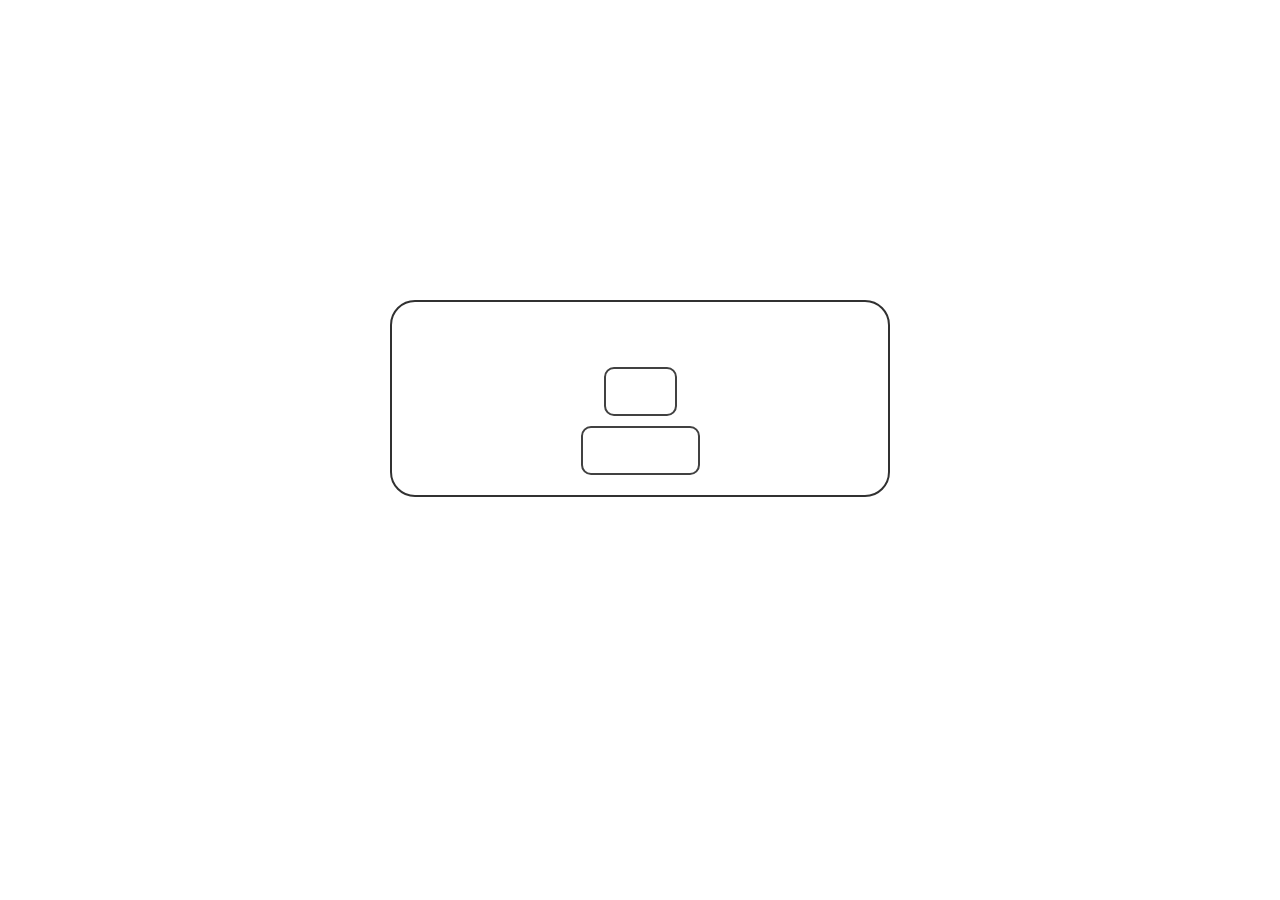
<file: index.html>
<!DOCTYPE html>
<html lang="en">

<head>
    <meta charset="UTF-8">
    <meta name="viewport" content="width=device-width, initial-scale=1.0">

    <link rel="preconnect" href="https://fonts.googleapis.com">
    <link rel="preconnect" href="https://fonts.gstatic.com" crossorigin>
    <link href="https://fonts.googleapis.com/css2?family=Poppins:ital,wght@0,100;0,200;0,300;0,400;0,500;0,600;0,700;0,800;0,900;1,100;1,200;1,300;1,400;1,500;1,600;1,700;1,800;1,900&display=swap" rel="stylesheet">
    <title>Log in</title>
    <link rel="stylesheet" href="style.css">
</head>

<body>
    <main>

        <h2>Log in</h2>

        <a href="login.html">Log-in</a>
        <a href="reg.html">Registration</a>

    </main>
</body>

</html>
</file>
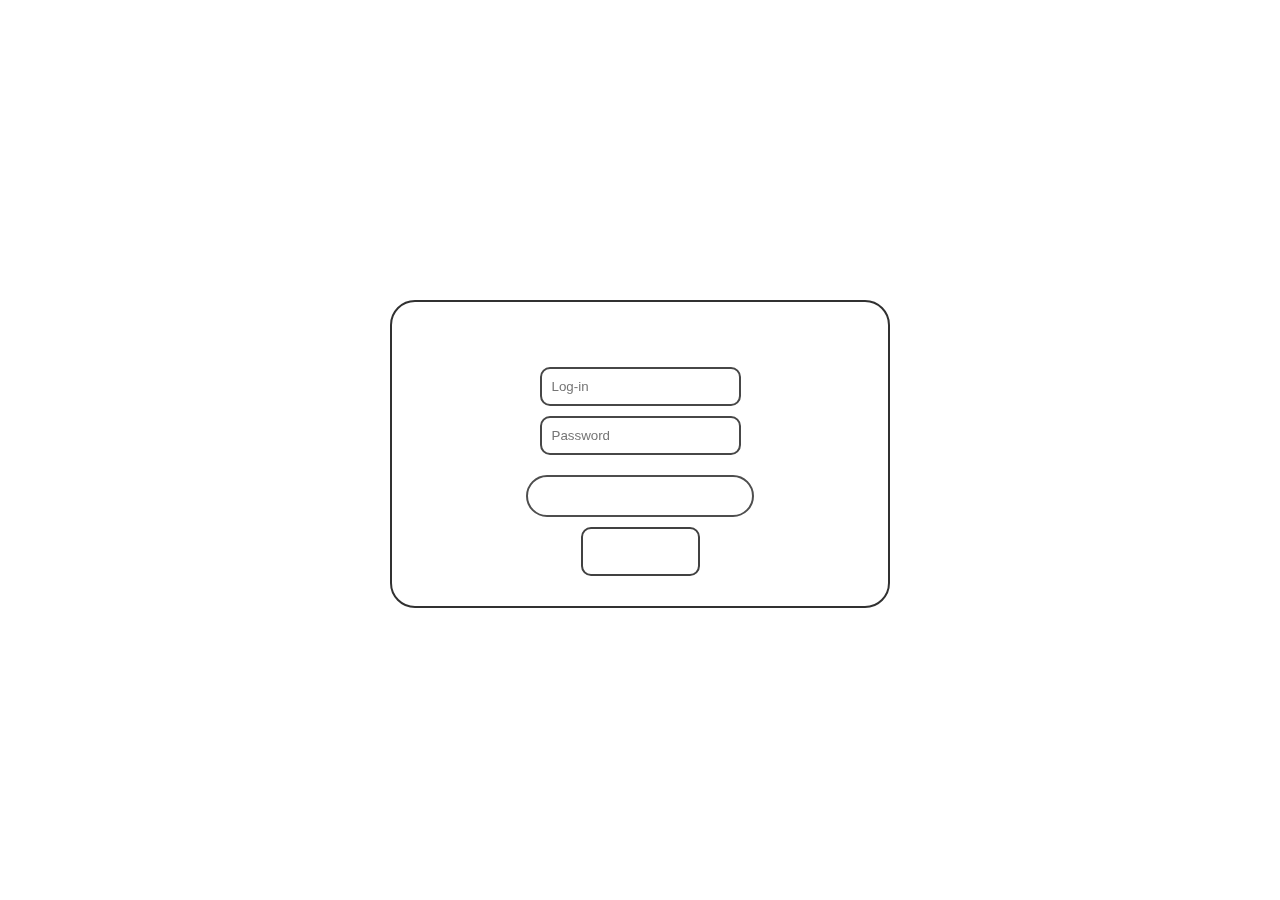
<file: login.html>
<!DOCTYPE html>
<html lang="en">

<head>
    <meta charset="UTF-8">
    <meta name="viewport" content="width=device-width, initial-scale=1.0">

    <link rel="preconnect" href="https://fonts.googleapis.com">
    <link rel="preconnect" href="https://fonts.gstatic.com" crossorigin>
    <link href="https://fonts.googleapis.com/css2?family=Poppins:ital,wght@0,100;0,200;0,300;0,400;0,500;0,600;0,700;0,800;0,900;1,100;1,200;1,300;1,400;1,500;1,600;1,700;1,800;1,900&display=swap" rel="stylesheet">
    <title>Log in</title>
    <link rel="stylesheet" href="style.css">
</head>

<body>
    <main>
        <div class="wrapper">
            <h2>Log in</h2>
            <form action="http://localhost/php.loc/src/auth.php" method="post">
                <input required type="text" name="login" placeholder="Log-in">
                <input required type="password" name="password" placeholder="Password">
                <button type="submit">Log in</button>
                <a href="http://localhost/php.loc/reg.html">Registration</a>
            </form>
        </div>
    </main>
</body>

</html>
</file>
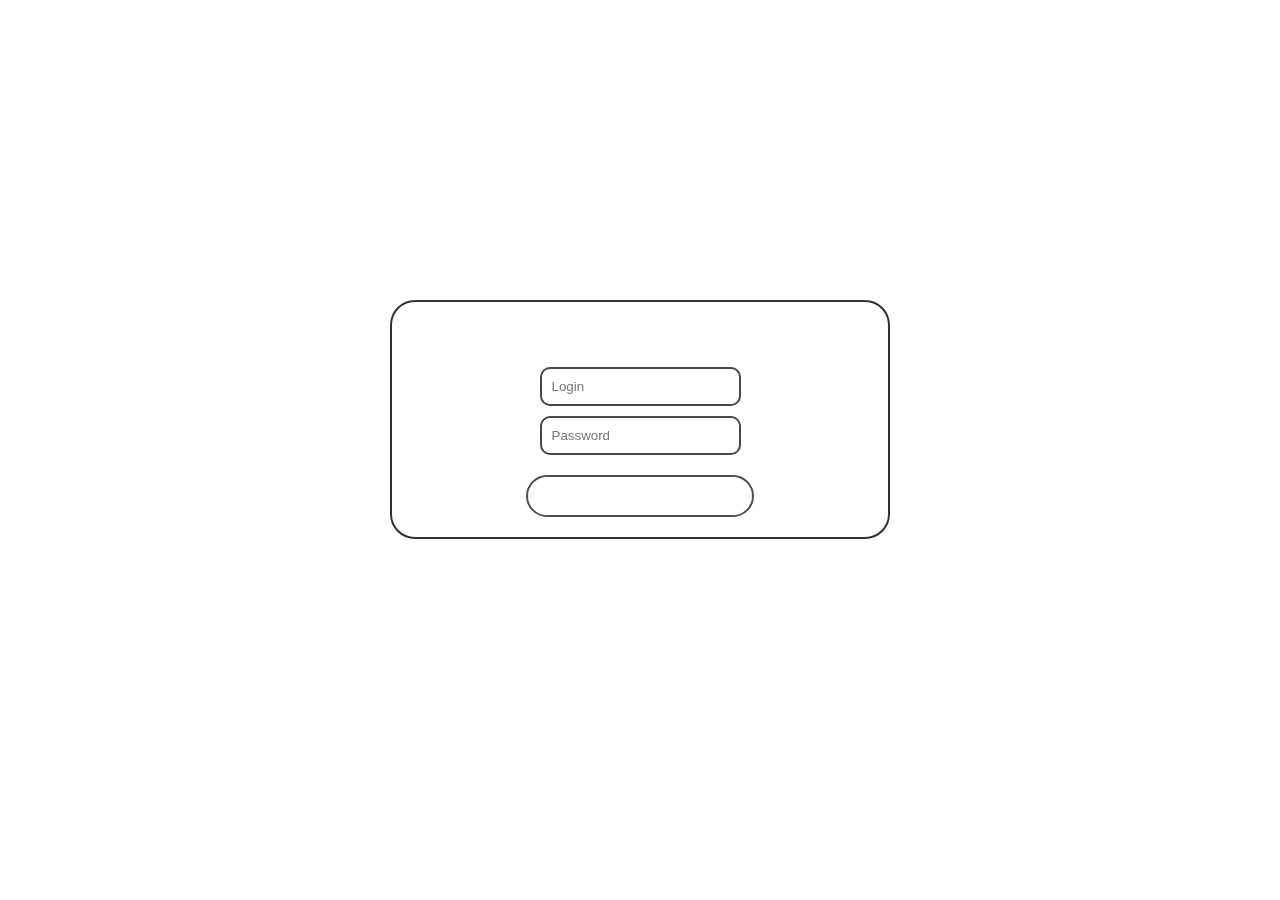
<file: reg.html>
<!DOCTYPE html>
<html lang="en">

<head>
    <meta charset="UTF-8">
    <meta name="viewport" content="width=device-width, initial-scale=1.0">

    <link rel="preconnect" href="https://fonts.googleapis.com">
    <link rel="preconnect" href="https://fonts.gstatic.com" crossorigin>
    <link href="https://fonts.googleapis.com/css2?family=Poppins:ital,wght@0,100;0,200;0,300;0,400;0,500;0,600;0,700;0,800;0,900;1,100;1,200;1,300;1,400;1,500;1,600;1,700;1,800;1,900&display=swap" rel="stylesheet">
    <title>Log in</title>
    <link rel="stylesheet" href="style.css">
</head>

<body>
    <main>
        <h2>Registration</h2>

        <form action="src/reg.php" method="post">
            <input required type="text" name="login" placeholder="Login">
            <input required type="password" name="password" placeholder="Password">
            <button type="submit">Register</button>
        </form>
    </main>
</body>

</html>
</file>
<file: style.css>
body {
    margin: 0;
    padding: 0;
    background-color: blur(0.5);
    font-family: "Poppins", sans-serif;
    font-size: 16px;
    font-weight: 400;
    color: #ffffff;
    background-image: url("https://i.ytimg.com/vi/pSLmLgPelf4/maxresdefault.jpg");
    background-size: cover;
    background-position: absolute;
    background-repeat: no-repeat;
}

* {
    box-sizing: border-box;
    margin: 0;
    padding: 0;
    text-decoration: none;

    transition: all 0.5s ease;
}

main {
    width: 500px;
    margin-right: auto;
    margin-left: auto;

    border: 2px rgb(49, 49, 49) solid;
    border-radius: 25px;
    padding: 20px;
    background-color: transparent;
    backdrop-filter: blur(5px);

    text-align: center ;
    margin-top: 300px;
}

main a {
    color: #ffffff;
    text-decoration: none;
    background-color: transparent;
    backdrop-filter: blur(5px);
    border: 2px solid #414141;
    padding: 10px;
    border-radius: 10px;
    display: block;
    width: fit-content;
    margin: 0 auto;
}

main a:first-of-type {
    margin-bottom: 10px;
    margin-top: 10px;
}



main a:hover {
    background-color: rgb(132, 132, 132);
    transition: 0.5s;
}

main form {
    display: flex;
    flex-direction: column;
    align-items: center;
    justify-content: center;
    margin-top: 10px;
    
}

main form input {
    padding: 10px;
    border-radius: 10px;
    border: 2px solid #474747;
    margin-bottom: 10px;
    outline: none;
}

main form button {
    padding: 10px;
    border-radius: 50px;
    border: 2px solid #4e4e4e;
    background-color:transparent;
    backdrop-filter: blur(70px);
    margin-top: 10px;
    color: #ffffff;
    cursor: pointer;
    width: 50%;
    font-size: 16px;
    font-weight: 600;
}

main form button:hover {
    background-color: rgb(79, 79, 79);
    transition: 0.5s;
}

.remember label input {
    margin-right: 5px;
}
</file>
